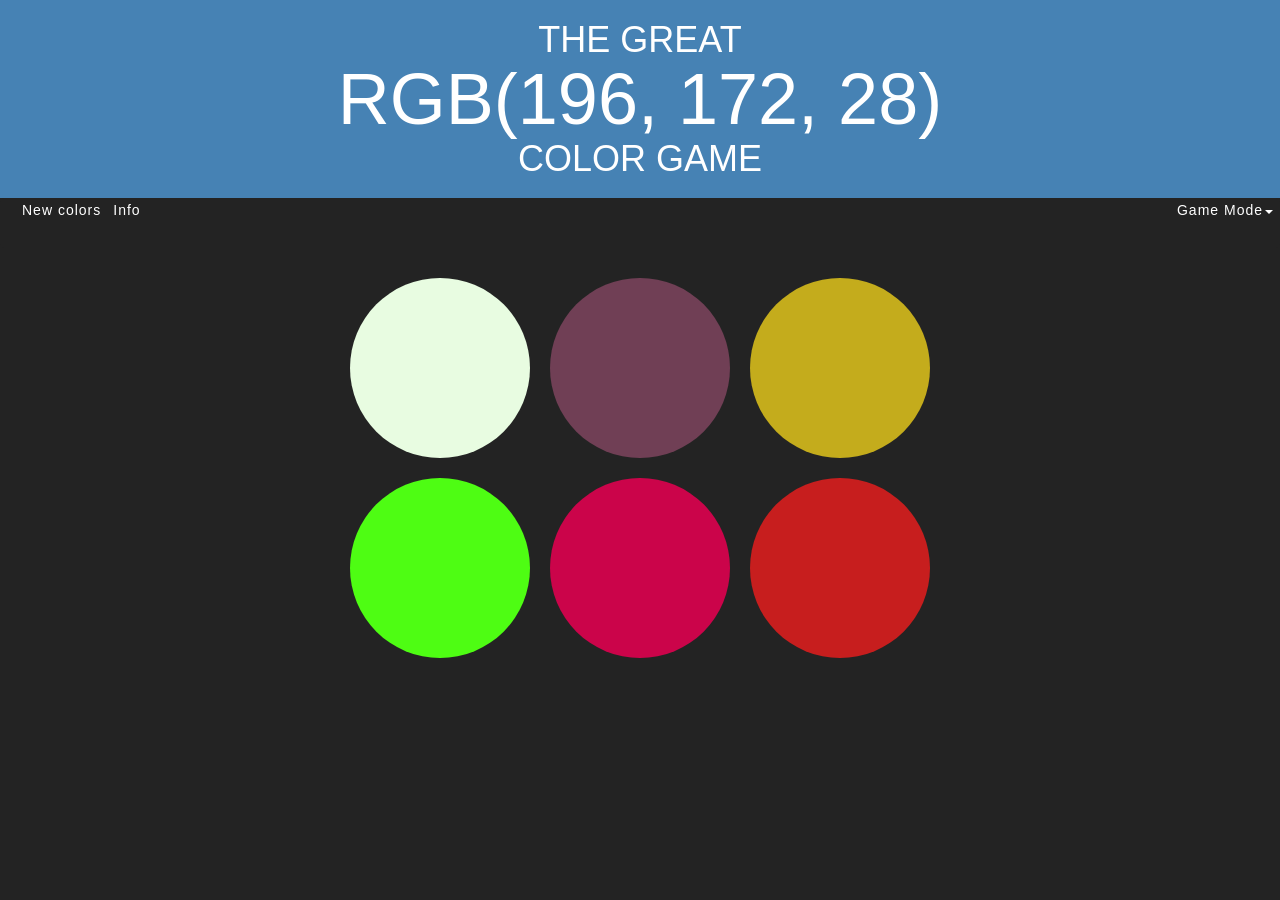
<file: index.html>
<!DOCTYPE html>
<html>
  <head>
    <meta charset="utf-8">
    <title>Color game</title>
    <link rel="stylesheet" href="colorGame.css">
    <link rel="stylesheet" href="https://maxcdn.bootstrapcdn.com/bootstrap/3.3.7/css/bootstrap.min.css">
  </head>
  <body id="Body">
    <h1 id="h1">The Great
      <br>
      <span id="colorDisplay">RGB</span>
    <br>
    color game</h1>
      <nav id="navbar" class="navbar">
        <div class="container-fluid">
          <ul class="nav navbar-nav">
            <li><button id="reset">New colors</button></li>
            <li><button id="info">Info</button></li>
        </ul>
          <ul class="nav navbar-nav navbar-right">
            <li class="dropdown">
              <button class="dropdown-toggle" data-toggle="dropdown">Game Mode<span class="caret"></span></button>
              <ul id="dropdown" class="dropdown-menu">
                <li><button class="mode">Very Easy</button></li>
                <li><button class="mode">Easy</button></li>
                <li><button class="mode selected">Hard</button></li>
                <li><button class="mode">Very Hard</button></li>
              </ul>
            </li>
          </ul>
          <span id="message"></span></strong>
        </div>
      </div>
    </div>
  </nav>

  <div id="container">
    <div class="square"></div>
    <div class="square"></div>
    <div class="square"></div>
    <div class="square"></div>
    <div class="square"></div>
    <div class="square"></div>
    <div class="square"></div>
    <div class="square"></div>
    <div class="square"></div>
  </div>
  <script src="https://ajax.googleapis.com/ajax/libs/jquery/3.2.1/jquery.min.js"></script>
  <script src="https://maxcdn.bootstrapcdn.com/bootstrap/3.3.7/js/bootstrap.min.js"></script>
  <script type="text/javascript" src="colorGame.js">
  </script>
  </body>
</html>
</file>
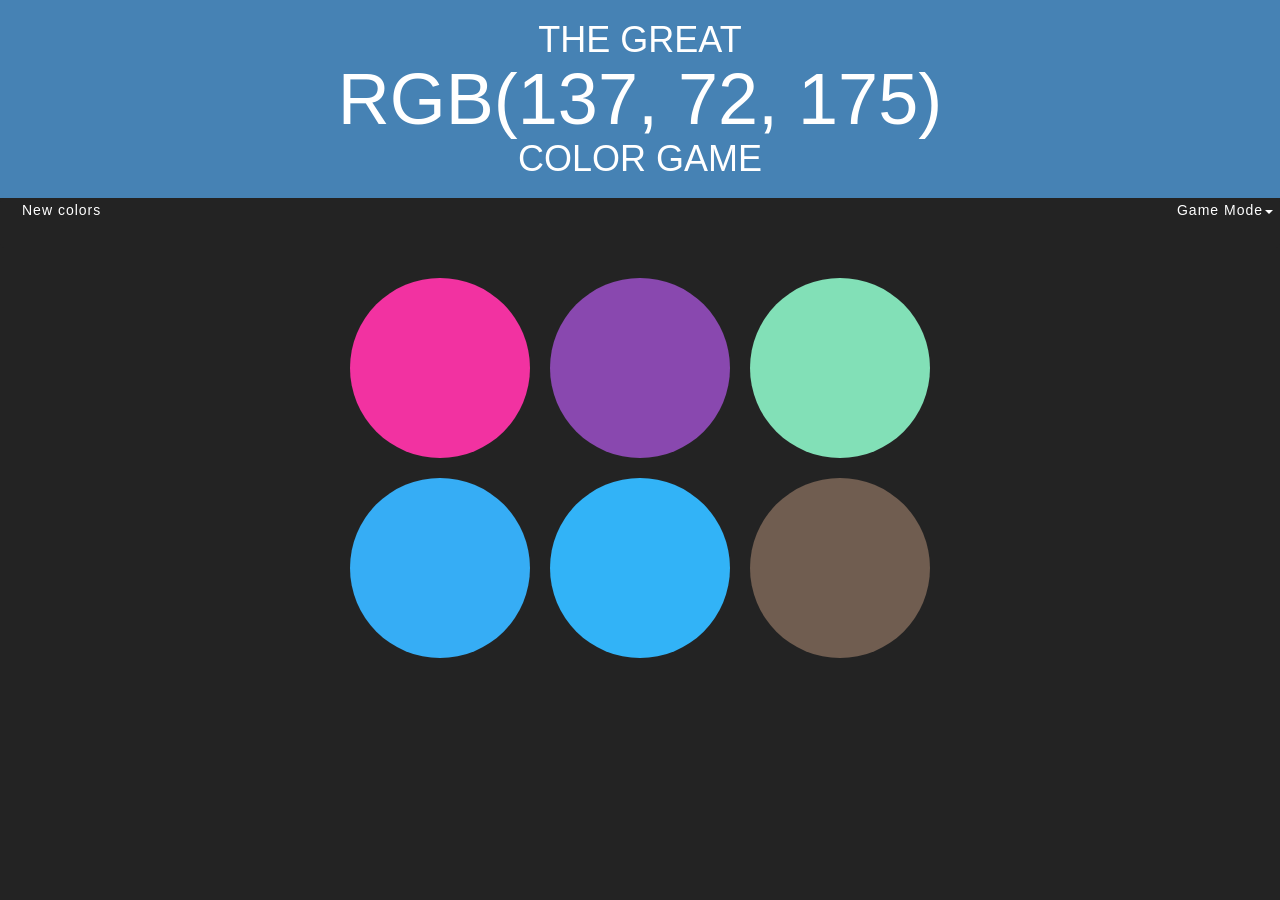
<file: colorGame.html>
<!DOCTYPE html>
<html>
  <head>
    <meta charset="utf-8">
    <title>Color game</title>
    <link rel="stylesheet" href="colorGame.css">
    <link rel="stylesheet" href="https://maxcdn.bootstrapcdn.com/bootstrap/3.3.5/css/bootstrap.min.css">
  </head>
  <body id="Body">
    <h1 id="h1">The Great
      <br>
      <span id="colorDisplay">RGB</span>
    <br>
    color game</h1>
      <nav id="navbar" class="navbar">
        <div class="container-fluid">
          <ul class="nav navbar-nav">
            <li class="active"><button id="reset">New colors</button></li>
          </ul>
          <ul class="nav navbar-nav navbar-right">
            <li class="dropdown">
              <button class="dropdown-toggle" data-toggle="dropdown">Game Mode<span class="caret"></span></button>
              <ul id="dropdown" class="dropdown-menu">
                <li><button class="mode">Very Easy</button></li>
                <li><button class="mode">Easy</button></li>
                <li><button class="mode selected">Hard</button></li>
                <li><button class="mode">Very Hard</button></li>
              </ul>
            </li>
          </ul>
            <ul class="nav navbar-nav">
            <li><span id="message"></span></li>
            </ul>
        </div>
      </div>
    </div>
  </nav>

  <div id="container">
    <div class="square"></div>
    <div class="square"></div>
    <div class="square"></div>
    <div class="square"></div>
    <div class="square"></div>
    <div class="square"></div>
    <div class="square"></div>
    <div class="square"></div>
    <div class="square"></div>
  </div>
  <script src="https://ajax.googleapis.com/ajax/libs/jquery/3.2.1/jquery.min.js"></script>
  <script src="https://maxcdn.bootstrapcdn.com/bootstrap/3.3.7/js/bootstrap.min.js"></script>
  <script type="text/javascript" src="colorGame.js">
  </script>
  </body>
</html>
</file>
<file: colorGame.css>
#Body {
      background: #232323;
      margin: 0;
      font-family: Arial;
    }
  .square{
      width: 30%;
      background-color: purple;
      padding-bottom: 30%;
      float: left;
      margin: 1.66%;
      border-radius: 50%;
      transition: background 0.8s;
      --webkit-transition:  background 0.8s;
      -moz-transition:  background 0.8s;
    }
  #container{
      margin: 20px auto;
      max-width: 600px;
    }
  #h1{
    color: white;
    font-weight: normal;
    line-height: 1.1;
    padding: 20px 0;
    text-align: center;
    background: steelblue;
    margin: 0;
    text-transform: uppercase;
  }
  #colorDisplay{
    font-size: 200%;
  }

  #navbar{
    background: #232323;
    height: 30px;
    text-align: center;
    color: white;
  }
.selected{
background: steelblue;
color: white;
}

button{
  border: none;
  background: none;
  text-transform: uppercase;
  height: 100%;
  font-weight: 700;
  color: steelblue;
  letter-spacing: 1px;
  font-size: inherit;
  transition: all 0.3s;
  --webkit-transition: all 0.8s;
  -moz-transition: all 0.8s;
  outline: none;
}

button:hover{
  color: white;
  background: steelblue;
}

#message{
  display: inline-block;
  width: 50%;
  color: white;

}

#dropdown{
  background: #232323;
}
</file>
